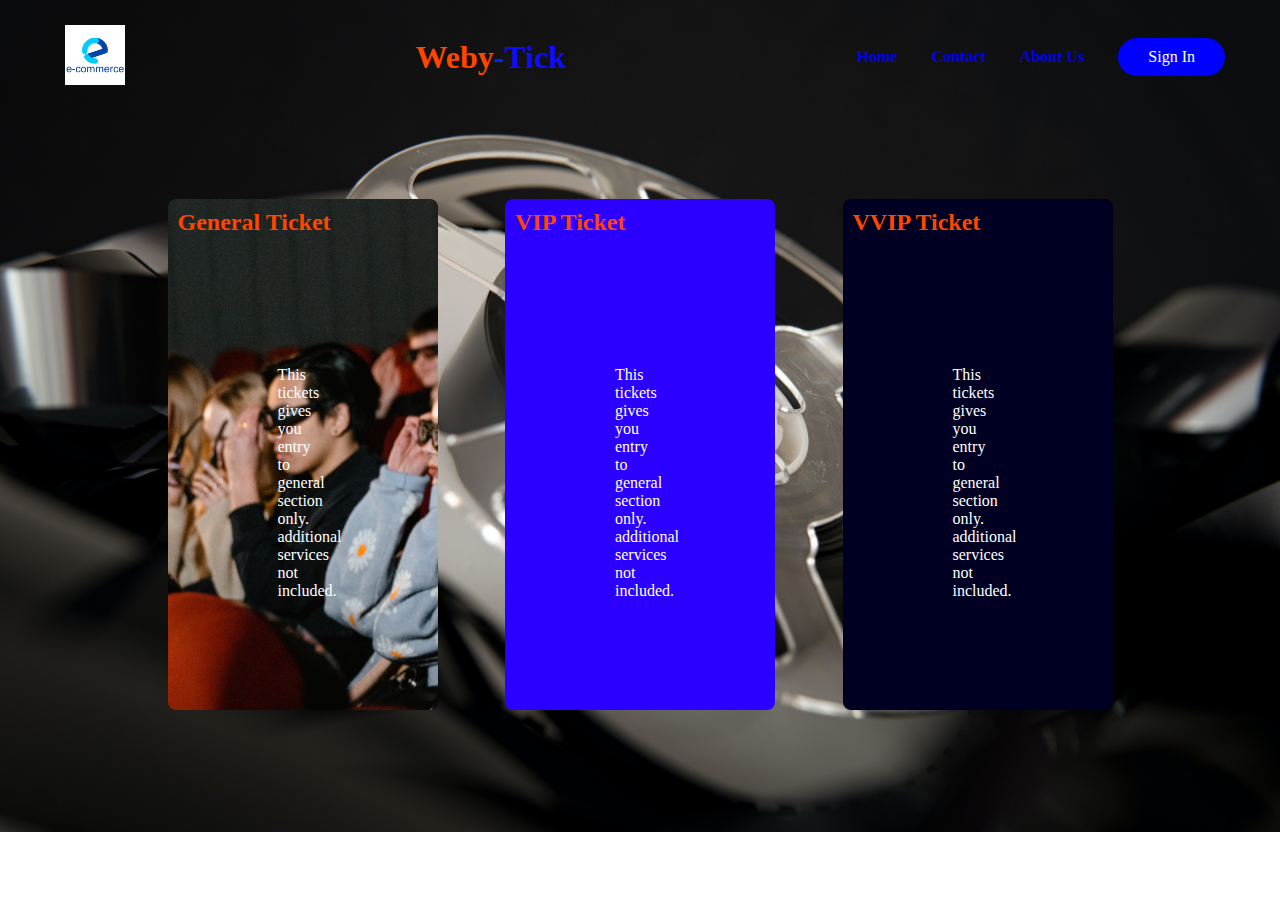
<file: index.html>
<!DOCTYPE html>
<html lang="en">
  <head>
    <meta charset="UTF-8" />
    <meta http-equiv="X-UA-Compatible" content="IE=edge" />
    <meta name="viewport" content="width=device-width, initial-scale=1.0" />
    <title>Weby-Tick</title>

    <link rel="stylesheet" href="CSS/style.css" />
  </head>
  <body>
    <main class="container">
      <div class="navbar">
        <div class="header">
          <div class="logo">
            <!-- MUST CHANGE THE LOGO -->
            <img src="images/E-logo.png" width="60px" />
          </div>

          <div class="webtick">
            <a href="./index.html"
              ><span class="sp1">Weby</span><span>-</span
              ><span class="sp2">Tick</span>
            </a>
          </div>

          <div class="menu">
            <ul>
              <li><a href="index.html" class="a1">Home</a></li>
              <li><a href="#" class="a1">Contact</a></li>
              <li><a href="#" class="a1">About Us</a></li>
              <li><a href="#" class="button">Sign In</a></li>
            </ul>
          </div>
        </div>
      </div>

      <!-- THIS WHERE TICKETS WILL SIT -->
      <div class="orders">
        <div class="ticket-1">
          <a href="/ticket1.html" class="a2"
            >General Ticket

            <div class="disc">
              <p>
                This tickets gives you entry <br />
                to general section only. <br />
                additional services not included.
              </p>
            </div>
          </a>
        </div>
        <div class="ticket-2">
          <a href="/ticket1.html" class="a2"
            >VIP Ticket
            <div class="disc">
              <p>
                This tickets gives you entry <br />
                to general section only. <br />
                additional services not included.
              </p>
            </div>
          </a>
        </div>
        <div class="ticket-3">
          <a href="/ticket1.html" class="a2"
            >VVIP Ticket
            <div class="disc">
              <p>
                This tickets gives you entry <br />
                to general section only. <br />
                additional services not included.
              </p>
            </div>
          </a>
        </div>
      </div>
    </main>
  </body>
</html>
</file>
<file: CSS/style.css>
* {
    margin: 0;
    padding: 0;
    box-sizing: border-box;
}

body {
    background: linear-gradient(90deg, rgba(3, 0, 17, 1) 0%, rgba(65, 6, 164, 1) 44%, rgba(22, 130, 190, 1) 55%);
    background-image: url(../images/movie.jpg);
    background-size: cover;
    background-repeat: no-repeat;
    background-position: 100% 90%;
}

.container {

    max-width: 1550px;
    margin: auto;
}

.navbar {

    margin: 15px;
    padding: 10px;
    justify-content: space-between;
}

.header {
    display: flex;
    align-items: center;
    justify-content: space-between;
}

.logo {
    padding-left: 25px;
    margin-left: 15px;
}

.menu {
    display: flex;
    text-align: right;
}

.menu ul {
    display: inline-block;
    list-style-type: none;
}

.menu ul li {
    display: inline-block;
    margin-right: 30px;
}

.a1 {
    font-weight: 550;
}

.a2 {
    font-size: x-large;
    font-weight: 900;
    color: orangered;
}

a {
    text-decoration: none;
}

.button {
    display: inline-block;
    color: #fff;
    background-color: blue;
    padding: 10px 30px;
    border-radius: 30px;
    transition: background 0.5s;

}

.button:hover {
    background: aqua;
}

.webtick {
    position: relative;
    color: rgb(155, 76, 54);
}

span {
    font-size: xx-large;
    font-weight: 700;
    color: rgb(0, 38, 255);

}

.sp1 {
    font-size: xx-large;
    font-weight: 700;
    color: orangered;
}

.sp2 {
    font-size: xx-large;
    font-weight: 700;
    color: rgb(15, 11, 255);

}

.orders {
    display: flex;
    padding: 50px;
    margin: 50px;
    justify-content: space-evenly;
    /* align-items: center;
    width: 300px; */
}


p {
    margin-top: 30px;
    color: #fff;
    font-size: medium;
    font-weight: 500;
}

.ticket-1 {
    background-color: rgb(255, 136, 0);
    flex-basis: 25%;
    padding: 10px;
    min-width: 200px;
    margin-bottom: 20px;
    transition: transform 0.5s;
    border-radius: 8px;
    background-image: url(../images/movie-1.jpg);
    width: 100%;
    background-size: cover;
    background-repeat: no-repeat;
}

.ticket-1:hover {
    transform: scale(1.2);
    -webki-transform: scale(0.2);
    -ms-transform: scale(1.2);
}

.ticket-2 {
    background-color: rgb(43, 0, 255);
    flex-basis: 25%;
    padding: 10px;
    min-width: 200px;
    margin-bottom: 20px;
    transition: transform 0.5s;
    border-radius: 8px;
}

.ticket-2:hover {
    transform: scale(1.2);
    -webki-transform: scale(0.2);
    -ms-transform: scale(1.2);
}

.ticket-3 {
    background-color: rgb(0, 1, 34);
    flex-basis: 25%;
    padding: 10px;
    min-width: 200px;
    margin-bottom: 20px;
    transition: transform 0.5s;
    border-radius: 8px;
}

.ticket-3:hover {
    transform: scale(1.2);
    -webki-transform: scale(0.2);
    -ms-transform: scale(1.2);
}

.disc {
    align-items: center;
    justify-content: center;
    padding: 50px;
    margin: 50px;
}



/* THIS IS WHERE WE STYLE MEDIA QUERY */


@media only screen and (max-width:700px) {
    menu ul {
        width: 100%;
        background-image: url(../images/movie.jpg);

        position: absolute;
        top: 75px;
        right: 0;
        z-index: 2;
    }

    menu ul li {
        display: block;
        margin-top: 10px;
        margin-bottom: 10px;
    }

}
</file>
